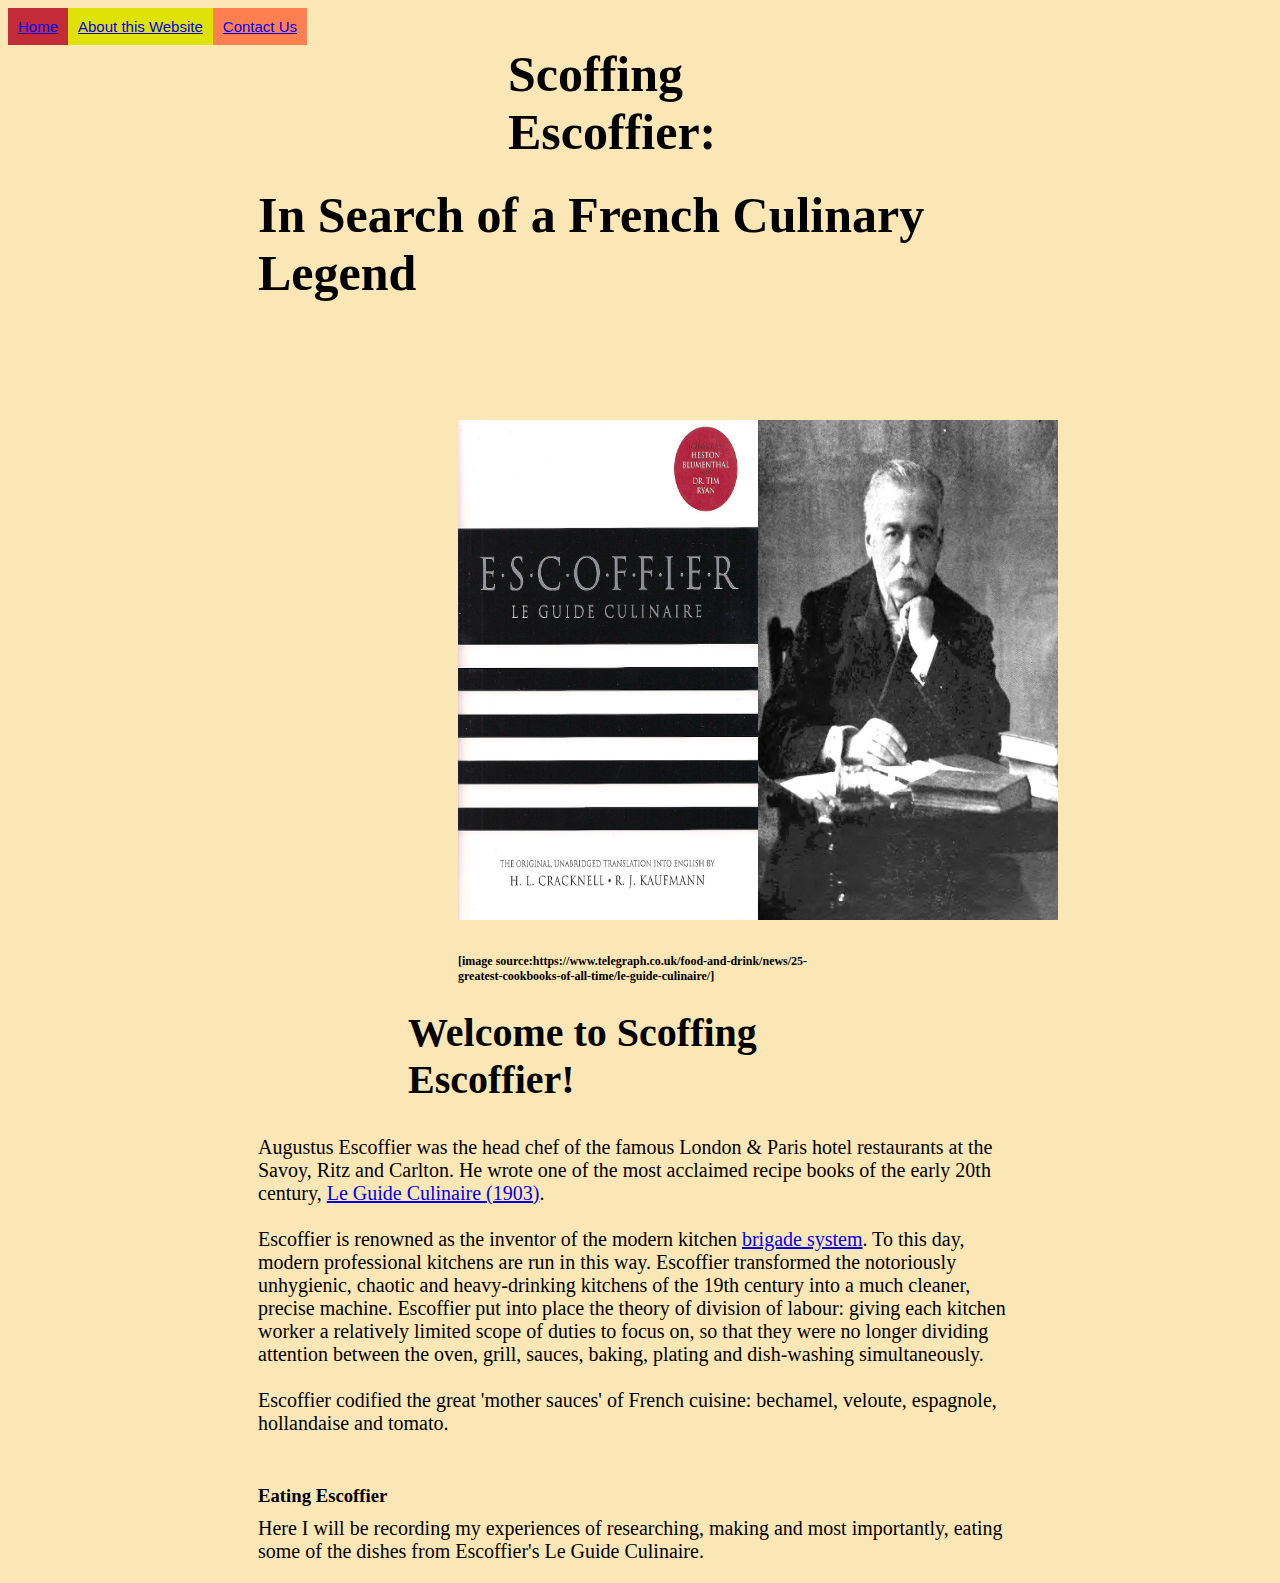
<file: index.html>
<!DOCTYPE html>
<html lang="en">
<head>
    <meta charset="UTF-8">
    <link rel="stylesheet" href="main.css">
    <title>Welcome to Scoffing Escoffier!</title>
    <link rel="shortcut icon" type="image" href="icon.jpg">
</head>
<body>
<div class="navigation">
<div class="box box1"><a href= "index.html"> Home</a></div>
<div class="box box2"><a href="about.html"> About this Website</a></div>
<div class="box box3"><a href="contact.html">Contact Us</a></div>
</div>

<h1 class="head1">Scoffing Escoffier:<br></h1><h1> In Search of a French Culinary Legend</h1><br>
<img class="escofimg" src="escoffier.jpg" width="600" height="500" alt="Le Guide Culinaire cover & image of Escoffier"><br> <h6 class="source">[image source:https://www.telegraph.co.uk/food-and-drink/news/25-greatest-cookbooks-of-all-time/le-guide-culinaire/] </h6>

<h2> Welcome to Scoffing Escoffier!</h2><br>
<p>Augustus Escoffier was the head chef of the famous London & Paris hotel restaurants at the Savoy, Ritz and Carlton. He wrote one of the most acclaimed
recipe books of the early 20th century, <a href="https://en.wikipedia.org/wiki/Le_guide_culinaire" target="_blank">Le Guide Culinaire (1903)</a>.
<br><br>
Escoffier is renowned as the inventor of the modern kitchen <a href= "https://en.wikipedia.org/wiki/Brigade_de_cuisine" target="_blank">brigade system</a>. To this day,
modern professional kitchens are run in this way. Escoffier transformed the notoriously unhygienic, chaotic and heavy-drinking kitchens of the 19th century into a much cleaner, precise machine.
Escoffier put into place the theory of division of labour: giving each kitchen worker a relatively limited scope of duties to focus on, so that they were no longer dividing attention between the oven, grill, sauces, baking, plating and dish-washing simultaneously.<br><br>

Escoffier codified the great 'mother sauces' of French cuisine: bechamel, veloute, espagnole, hollandaise and tomato. 
<h3>Eating Escoffier</h3>
<p>Here I will be recording my experiences of researching, making and most importantly, eating some of the dishes from Escoffier's Le Guide Culinaire.</p>


</p>


    
</body>
</html>
</file>
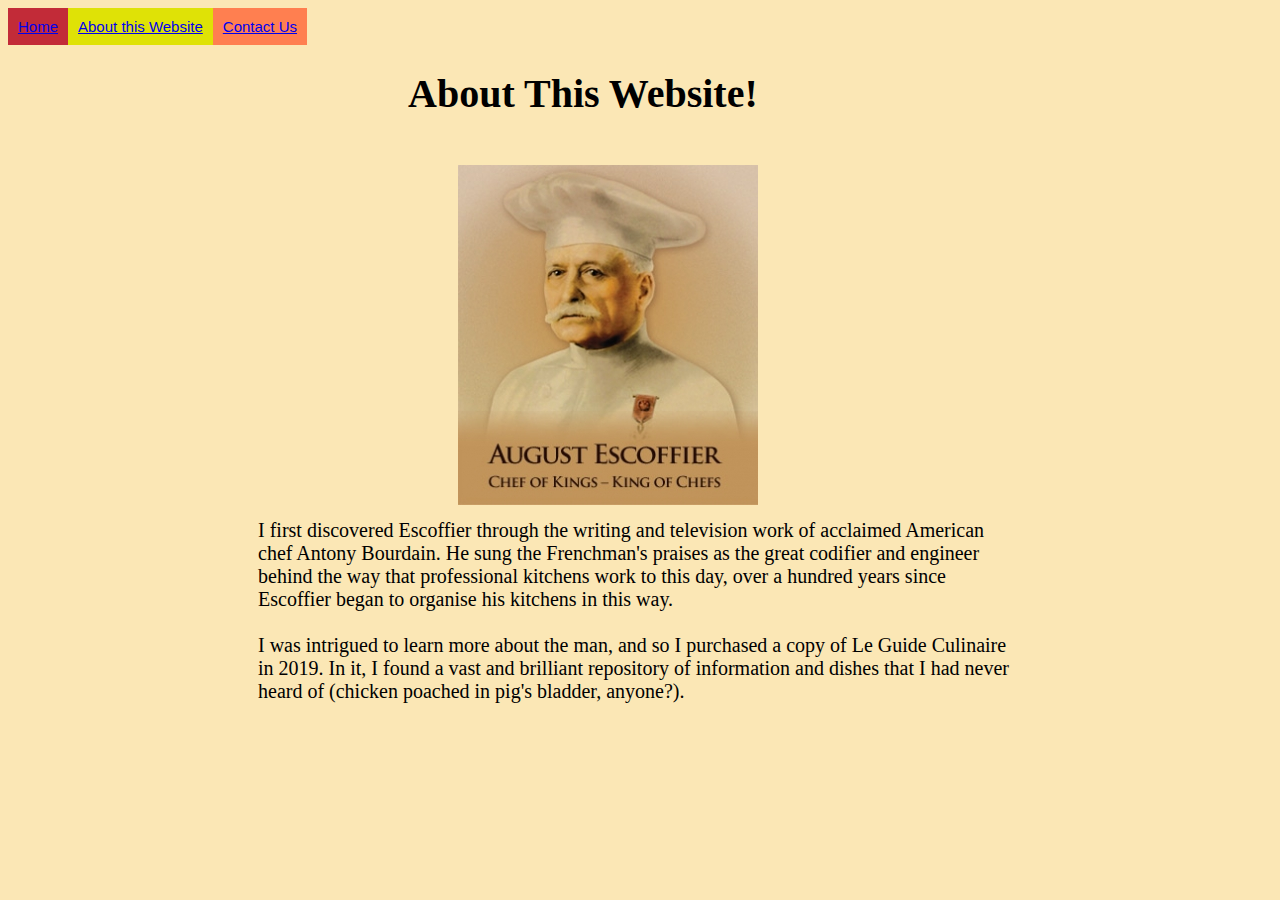
<file: about.html>
<!DOCTYPE html>
<html lang="en">
<head>
    <meta charset="UTF-8">
    <title>About Scoffing Escoffier</title>
    <link rel="stylesheet" href="main.css">
    <link rel="shortcut icon" type="image" href="icon.jpg">
</head>
<body>
    <div class="navigation">
        <div class="box box1"><a href= "index.html"> Home</a></div>
        <div class="box box2"><a href="about.html"> About this Website</a></div>
        <div class="box box3"><a href="contact.html">Contact Us</a></div>
        </div>
<h2>About This Website!</h2><br>
<img class="iconic" src="icon.jpg">
<p>I first discovered Escoffier through the writing and television work of acclaimed American chef Antony Bourdain.
    He sung the Frenchman's praises as the great codifier and engineer behind the way that professional kitchens work to this day, over a hundred years since
    Escoffier began to organise his kitchens in this way.<br><br>
    I was intrigued to learn more about the man, and so I purchased a copy of Le Guide Culinaire in 2019. In it, I found a vast and brilliant repository of information and dishes that I had never heard of (chicken poached in pig's bladder, anyone?).
</p>
</body>
</html>
</file>
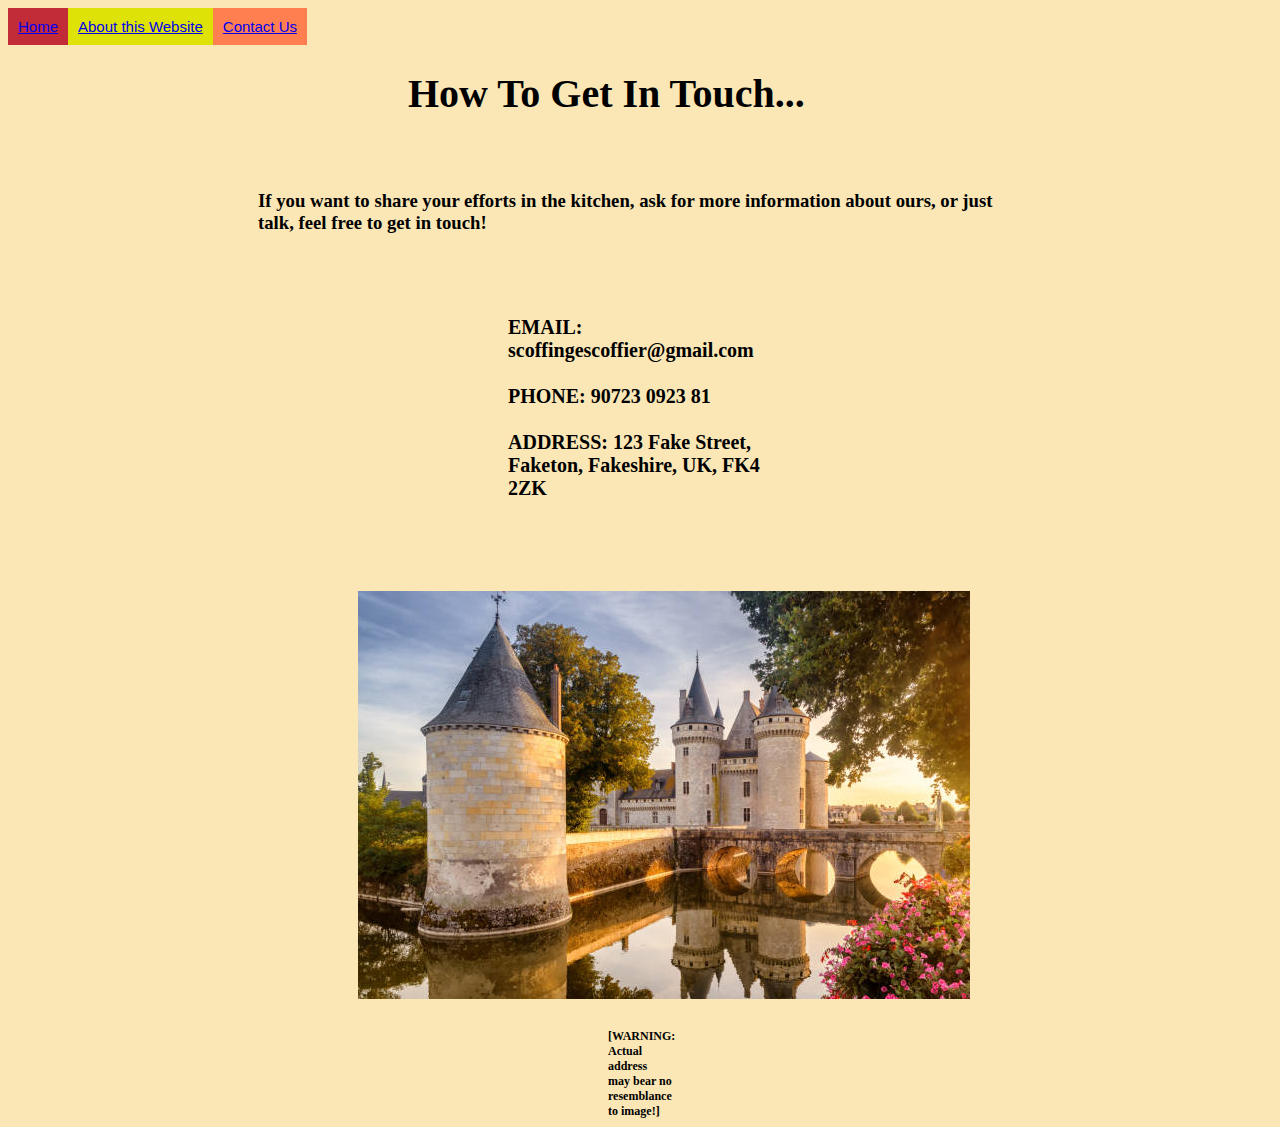
<file: contact.html>
<!DOCTYPE html>
<html lang="en">
<head>
    <meta charset="UTF-8">
    <title>Contact Scoffing Escoffier</title>
    <link rel="stylesheet" href="main.css">
    <link rel="shortcut icon" type="image" href="icon.jpg">
</head>
<body>
    <div class="navigation">
        <div class="box box1"><a href= "index.html"> Home</a></div>
        <div class="box box2"><a href="about.html"> About this Website</a></div>
        <div class="box box3"><a href="contact.html">Contact Us</a></div>
        </div>
<h2> How To Get In Touch...</h2><br>
<h3>If you want to share your efforts in the kitchen, ask for more information about ours, or just talk, feel free to get in touch!<h3><br>
<div><p>EMAIL: scoffingescoffier@gmail.com <br><br>
PHONE: 90723 0923 81 <br><br>
ADDRESS: 123 Fake Street, Faketon, Fakeshire, UK, FK4 2ZK <br><br><br></p></div>
<img class="home" src="home.jpg" margin= 0px 50px 0px>
<div class="home"><h6>[WARNING: Actual address may bear no resemblance to image!]</h6></div>
</body>
</html>
</file>
<file: main.css>
body {
       background-image: url("cream.jpg");
   }
   
   h1 {
    font-family: "Georgia", serif;
       font-size: 50px;
       margin: 25px 250px 75px
       
   }

   h2 {
    font-family: "Georgia", serif;
       font-size: 40px;
       margin: 25px 400px 5px
   }

   h3 {
       font-family: "Georgia", serif;
       font-size: 35;
       margin: 50px 250px 0px;

   }

   h6 {
    font-size: 12px;
    margin: 25px 250px 0px

   }
   p {
    font-family: "Georgia", serif;
       font-size: 20px;
       color: black;
       margin: 10px 250px 20px
   }

* {
    box-sizing: border-box;
}
.box {
    color:white;
    font-size: 15px;
    font-family: 'Montserrat Alternates', sans-serif;
    text-align: center;
    padding:10px;
  
}
  
  .box1 { background:#c22b38;}
  .box2 { background:#dfe206;}
  .box3 { background:#ff7f50;}

.navigation {
    display: flex;

}

.head1 {
    margin: 0px 500px 0px
}
.escofimg {
    margin: 25px 450px 5px
}
.home {
    margin: 25px 100px 0px
}

.source {
    margin: 25px 450px 0px
}

.iconic {
    margin: 25px 450px 0px
}
/* define classes with . eg */
   /* .large {
       font-size: 10000px
   }
    */

    /* then in html say what is a class by...


    <p class="large"> Ipsos Libreay </p> */
</file>
